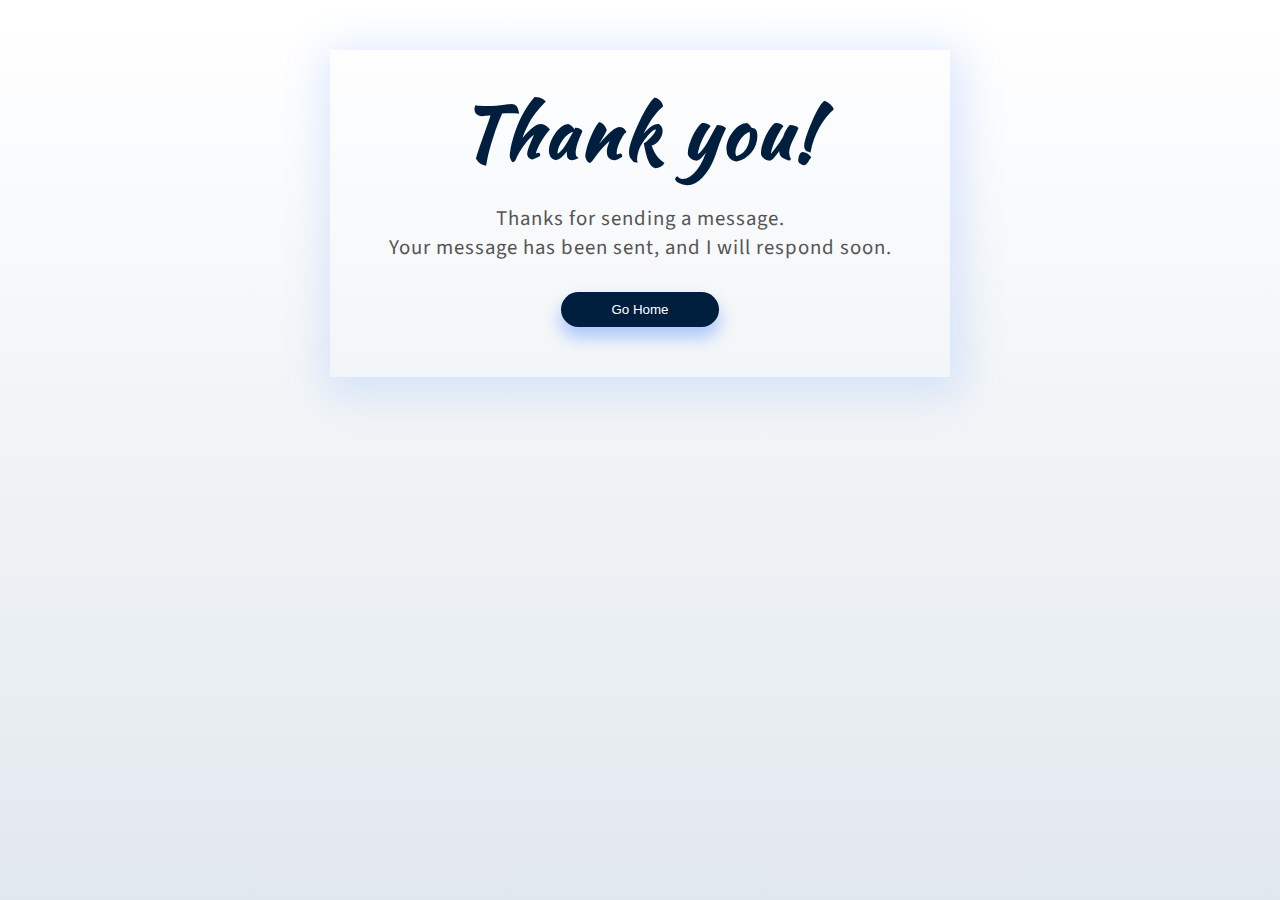
<file: thanks.html>
<!DOCTYPE html>
<html lang="en">
  <head>
    <meta charset="UTF-8" />
    <meta name="viewport" content="width=device-width, initial-scale=1.0" />
    <title>Thank You</title>
  </head>
  <body>
    <style>
      * {
        box-sizing: border-box;
      }
      body {
        background: #ffffff;
        background: linear-gradient(to bottom, #ffffff 0%, #e1e8ed 100%);
        height: 100%;
        margin: 0;
        background-repeat: no-repeat;
        background-attachment: fixed;
      }

      .wrapper-1 {
        width: 100%;
        height: 100vh;
        display: flex;
        flex-direction: column;
      }
      .wrapper-2 {
        padding: 30px;
        text-align: center;
      }
      h1 {
        font-family: "Kaushan Script", cursive;
        font-size: 4em;
        letter-spacing: 3px;
        color: #001f3f;
        margin: 0;
        margin-bottom: 20px;
      }
      .wrapper-2 p {
        margin: 0;
        font-size: 1.3em;
        color: #555;
        font-family: "Source Sans Pro", sans-serif;
        letter-spacing: 1px;
      }
      .go-home {
        color: #fff;
        background: #001f3f;
        border: none;
        padding: 10px 50px;
        margin: 30px 0;
        border-radius: 30px;
        text-transform: capitalize;
        box-shadow: 0 10px 16px 1px rgba(174, 199, 251, 1);
        cursor: pointer;
      }
      .footer-like {
        margin-top: auto;
        background: #d7e6fe;
        padding: 6px;
        text-align: center;
      }
      .footer-like p {
        margin: 0;
        padding: 4px;
        color: #001f3f;
        font-family: "Source Sans Pro", sans-serif;
        letter-spacing: 1px;
      }
      .footer-like p a {
        text-decoration: none;
        color: #001f3f;
        font-weight: 600;
      }

      @media (min-width: 360px) {
        h1 {
          font-size: 4.5em;
        }
        .go-home {
          margin-bottom: 20px;
        }
      }

      @media (min-width: 600px) {
        .content {
          max-width: 1000px;
          margin: 0 auto;
        }
        .wrapper-1 {
          height: initial;
          max-width: 620px;
          margin: 0 auto;
          margin-top: 50px;
          box-shadow: 4px 8px 40px 8px rgba(88, 146, 255, 0.2);
        }
      }
    </style>
    <div class="content">
      <div class="wrapper-1">
        <div class="wrapper-2">
          <h1>Thank you!</h1>
          <p>Thanks for sending a message.</p>
          <p>Your message has been sent, and I will respond soon.</p>
          <button class="go-home" onclick="window.location.href='index.html'">
            Go Home
          </button>
        </div>
       
      </div>
    </div>

    <link
      href="https://fonts.googleapis.com/css?family=Kaushan+Script|Source+Sans+Pro"
      rel="stylesheet"
    />
  </body>
</html>
</file>
